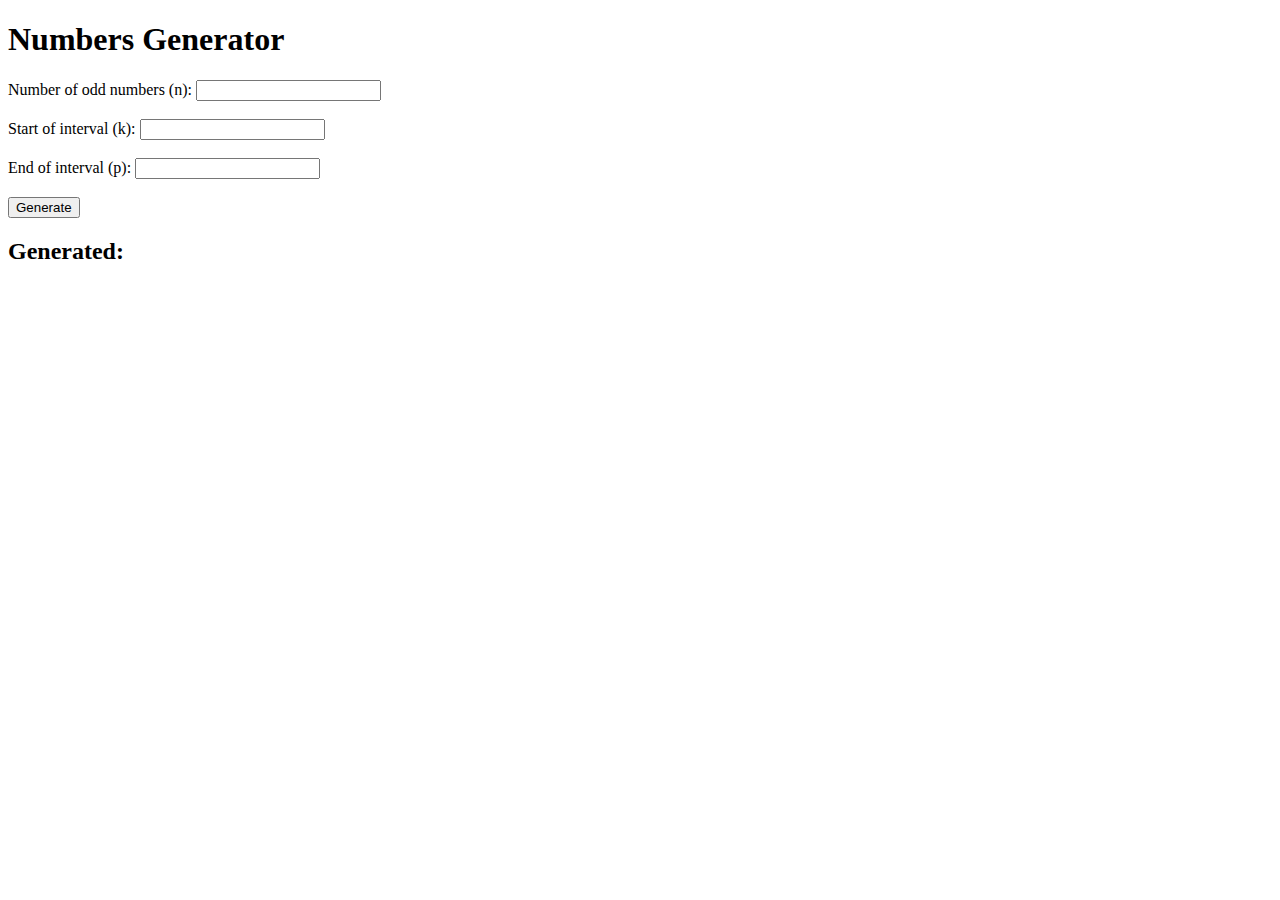
<file: task1/index.html>
<!DOCTYPE html>
<html lang="en">
<head>
    <meta charset="UTF-8">
    <meta name="viewport" content="width=device-width, initial-scale=1.0">
    <title>task 1</title>
</head>
<body>
    <h1>Numbers Generator</h1>
    <form id="Numbers">
        <label for="n">Number of odd numbers (n):</label>
        <input type="number" id="n" name="n" required><br><br>
        
        <label for="k">Start of interval (k):</label>
        <input type="number" id="k" name="k" required><br><br>
        
        <label for="p">End of interval (p):</label>
        <input type="number" id="p" name="p" required><br><br>
        
        <input type="submit" value="Generate">
    </form>
    
    <h2>Generated:</h2>
    <ul id="result"></ul>


    <script src="main.js" defer></script>
</body>
</html>
</file>
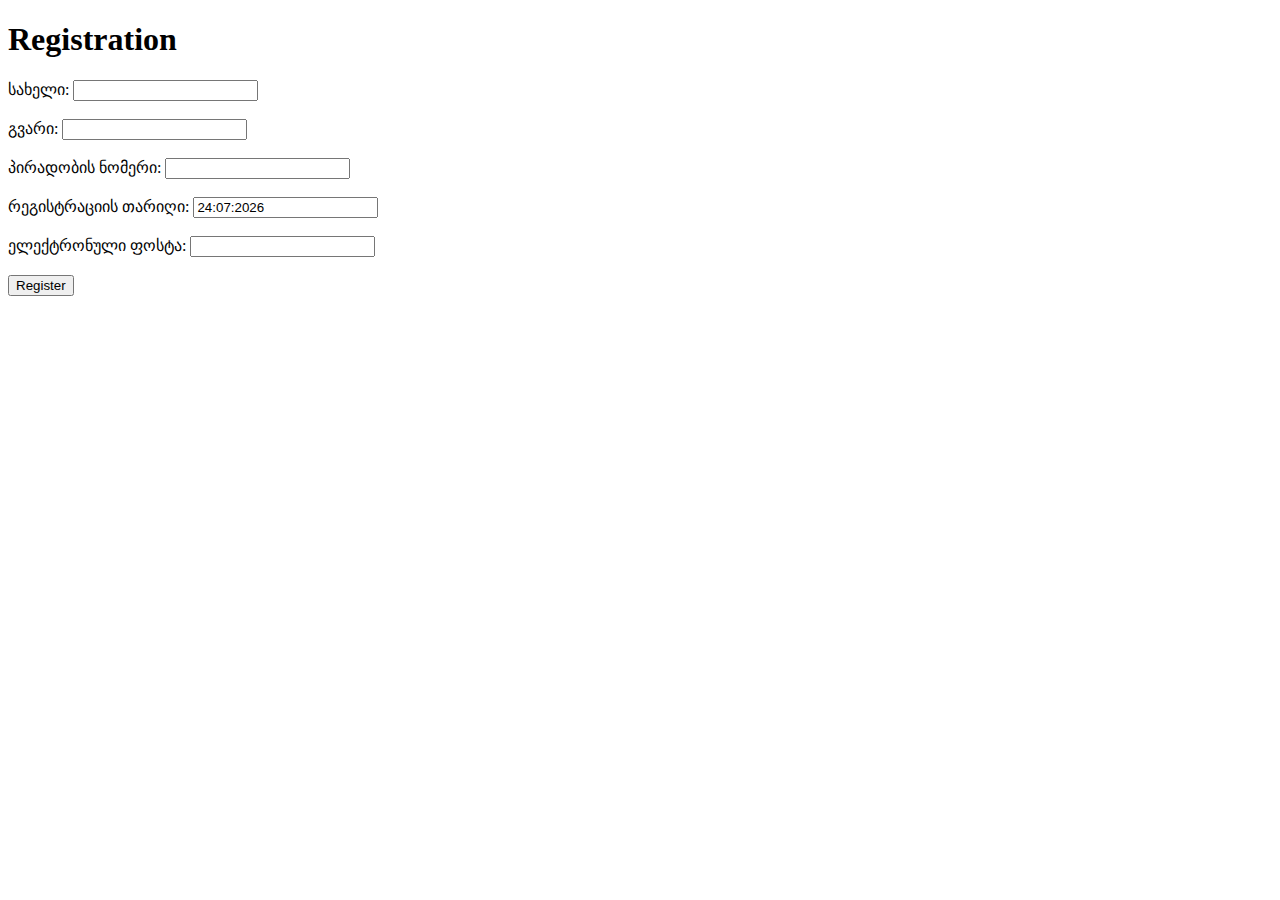
<file: task2/index.html>
<!DOCTYPE html>
<html lang="en">
<head>
    <meta charset="UTF-8">
    <meta name="viewport" content="width=device-width, initial-scale=1.0">
    <title>task 2</title>
    <link rel="stylesheet" href="style.css">
</head>
<body>
    <h1>Registration</h1>
    <form id="registration">
        <label for="firstName">სახელი:</label>
        <input type="text" id="firstName" name="firstName" required>
        <span id="firstNameError" class="error"></span><br><br>
        
        <label for="lastName">გვარი:</label>
        <input type="text" id="lastName" name="lastName" required>
        <span id="lastNameError" class="error"></span><br><br>
        
        <label for="idNumber">პირადობის ნომერი:</label>
        <input type="text" id="idNumber" name="idNumber" required>
        <span id="idNumberError" class="error"></span><br><br>
        
        <label for="registrationDate">რეგისტრაციის თარიღი:</label>
        <input type="text" id="registrationDate" name="registrationDate" readonly required><br><br>
        
        <label for="email">ელექტრონული ფოსტა:</label>
        <input type="email" id="email" name="email" required>
        <span id="emailError" class="error"></span><br><br>
        
        <input type="submit" value="Register">
    </form>


    <script src="main.js" defer></script>
</body>
</html>
</file>
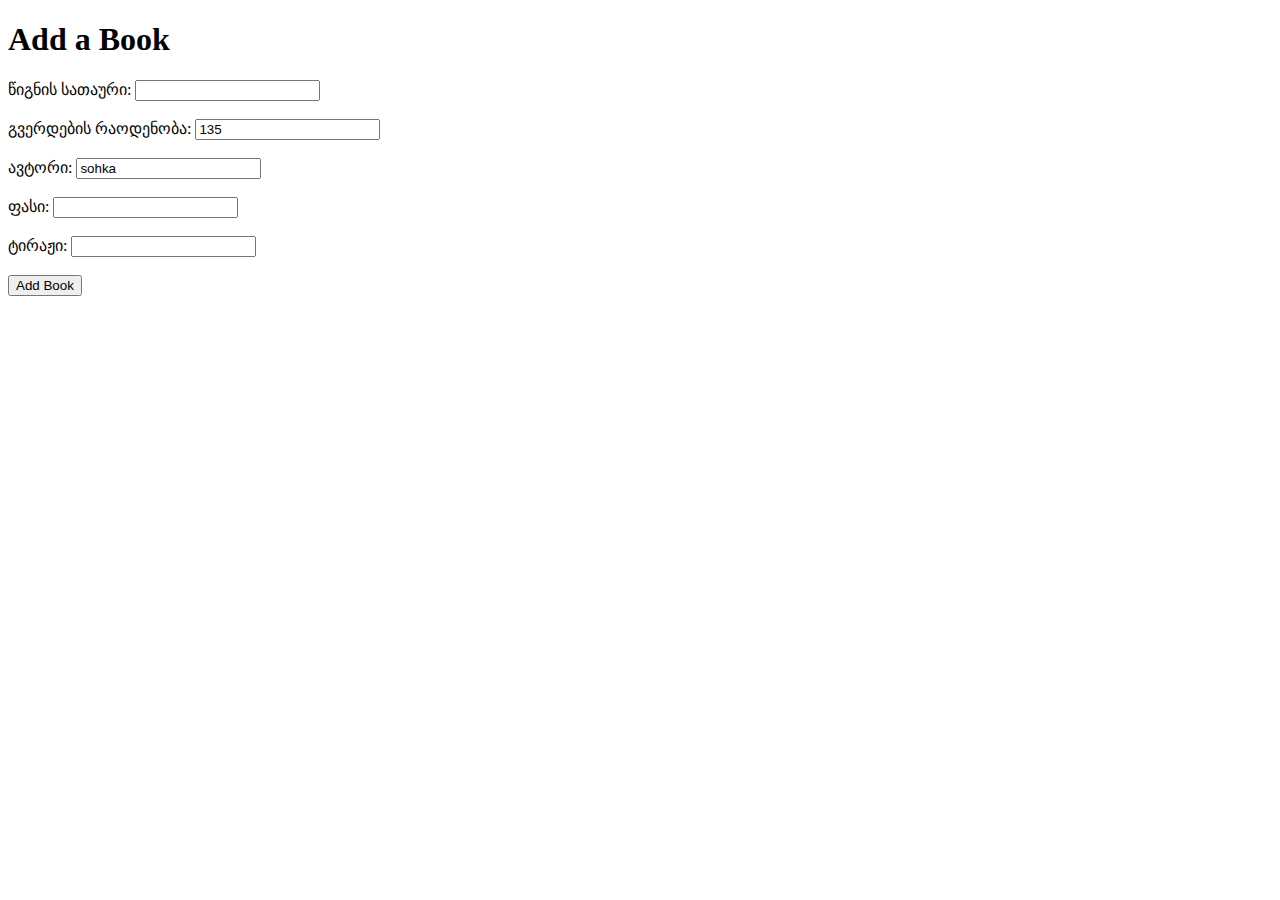
<file: task3/index.html>
<!DOCTYPE html>
<html lang="en">
<head>
    <meta charset="UTF-8">
    <meta name="viewport" content="width=device-width, initial-scale=1.0">
    <title>task 3</title>
    <link rel="stylesheet" href="style.css">
</head>
<body>
    <h1>Add a Book</h1>
    <form id="bookForm">
        <label for="title">წიგნის სათაური:</label>
        <input type="text" id="title" name="title" required>
        <span id="titleError" class="error"></span><br><br>

        <label for="pages">გვერდების რაოდენობა:</label>
        <input type="text" id="pages" name="pages" required readonly>
        <span id="pagesError" class="error"></span><br><br>
        
        <label for="author">ავტორი:</label>
        <input type="text" id="author" name="author" required readonly>
        <span id="authorError" class="error"></span><br><br>
        
        <label for="price">ფასი:</label>
        <input type="text" id="price" name="price" required>
        <span id="priceError" class="error"></span><br><br>
        
        <label for="copies">ტირაჟი:</label>
        <input type="text" id="copies" name="copies" required readonly>
        <span id="copiesError" class="error"></span><br><br>
        
        <input type="submit" value="Add Book">
    </form>


    <script src="main.js" defer></script>
</body>
</html>
</file>
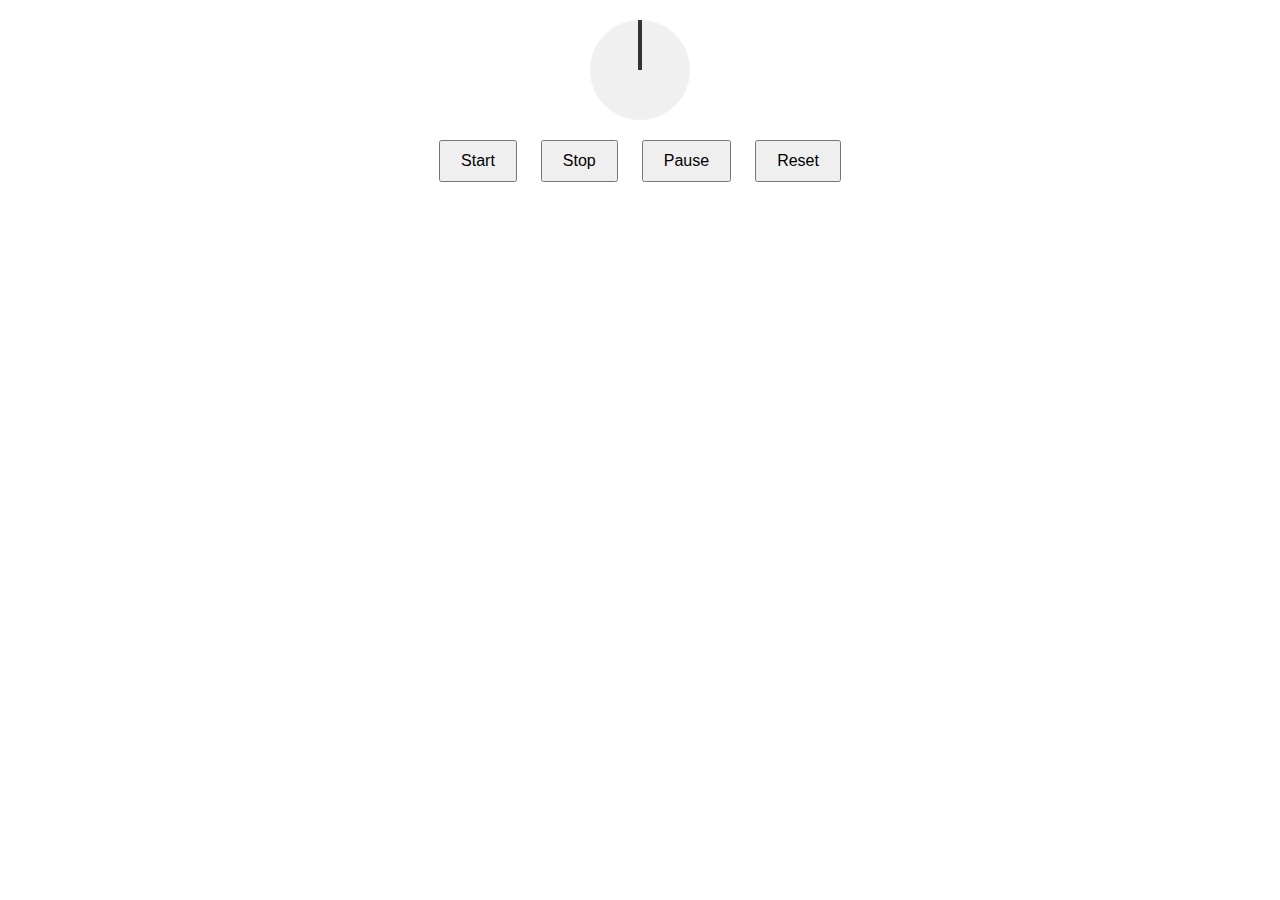
<file: task4/index.html>
<!DOCTYPE html>
<html lang="en">
<head>
    <meta charset="UTF-8">
    <meta name="viewport" content="width=device-width, initial-scale=1.0">
    <title>task 4</title>
    <link rel="stylesheet" href="style.css">
</head>
<body>
    <div class="spinner"></div>
    <div class="btn-container">
        <button id="startBtn">Start</button>
        <button id="stopBtn">Stop</button>
        <button id="pauseBtn">Pause</button>
        <button id="resetBtn">Reset</button>
    </div>

    <script src="main.js"></script>
</body>
</html>
</file>
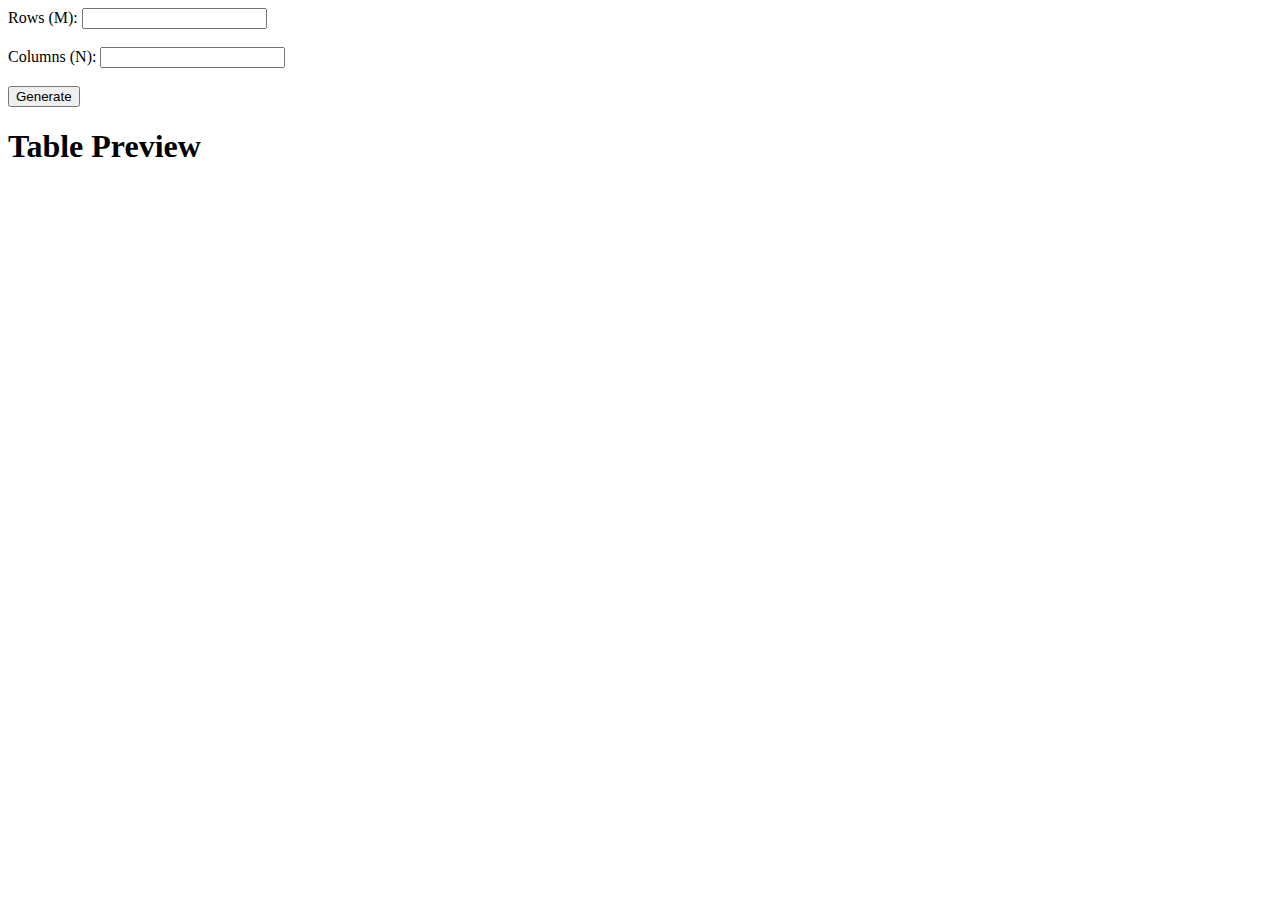
<file: task5/index.html>
<!DOCTYPE html>
<html lang="en">
<head>
    <meta charset="UTF-8">
    <meta name="viewport" content="width=device-width, initial-scale=1.0">
    <title>task 5</title>
    <link rel="stylesheet" href="style.css">
</head>
<body>
    <form id="table">
        <label for="rows">Rows (M):</label>
        <input type="text" id="rows" name="rows"><br><br>
        <label for="cols">Columns (N):</label>
        <input type="text" id="cols" name="cols"><br><br>
        <input type="submit" value="Generate">
    </form>

    <h1>Table Preview</h1>
    <div id="Container"></div>

    <script src="main.js"></script>
</body>
</html>
</file>
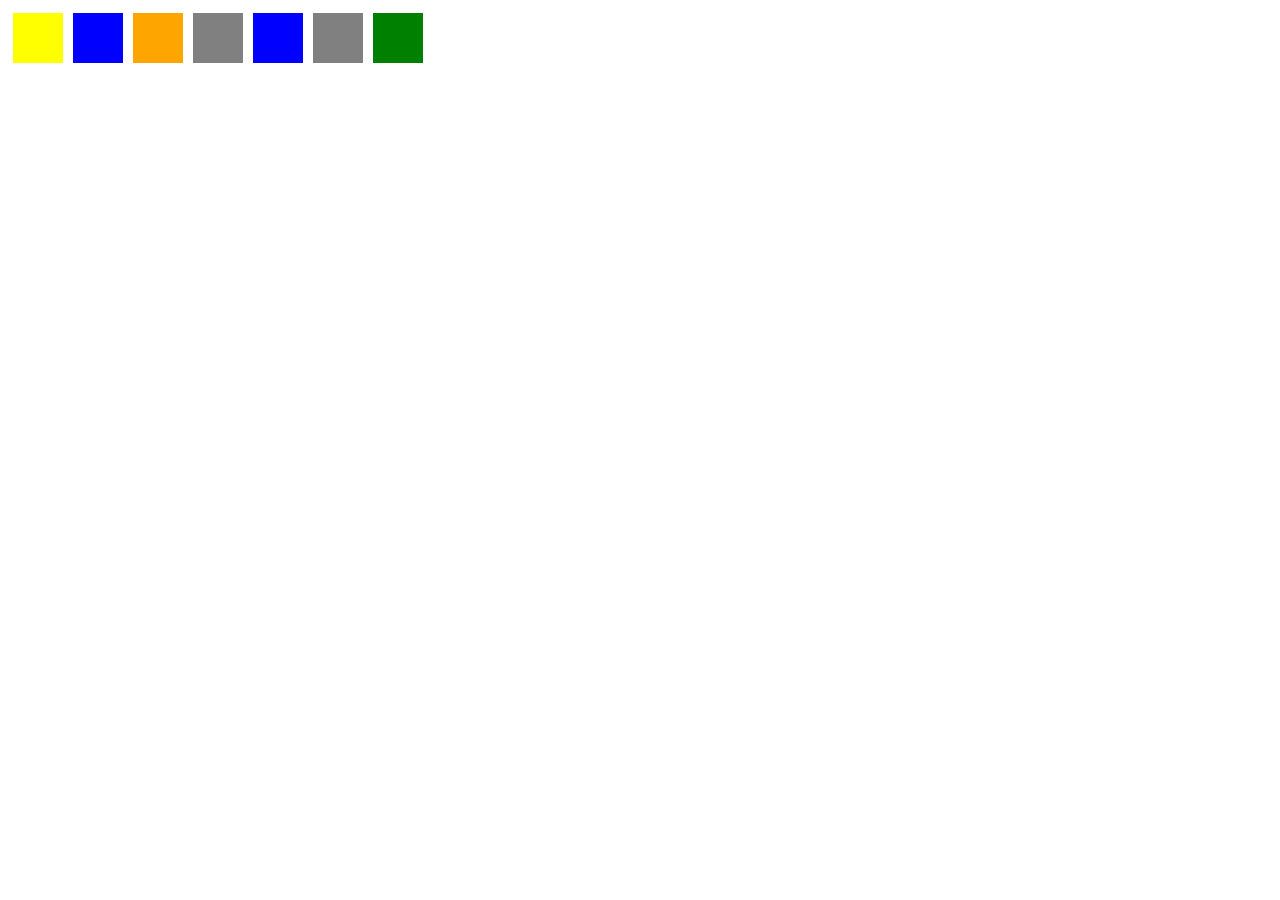
<file: task6/index.html>
<!DOCTYPE html>
<html lang="en">
<head>
    <meta charset="UTF-8">
    <meta name="viewport" content="width=device-width, initial-scale=1.0">
    <title>task 6</title>
    <link rel="stylesheet" href="style.css">
</head>
<body>
    <div id="div"></div>

    <script src="main.js"></script>
</body>
</html>
</file>
<file: task2/style.css>
.error {
    color: red;
    font-size: 0.9em;
    margin-left: 10px;
}
</file>
<file: task3/style.css>
.error {
    color: red;
    font-size: 0.9em;
    margin-left: 10px;
}
</file>
<file: task4/style.css>
.spinner {
    width: 100px;
    height: 100px;
    background-color: #f0f0f0;
    border-radius: 50%;
    margin: 20px auto;
    position: relative;
    animation: spin 2s linear infinite;
}

.spinner::before {
    content: '';
    position: absolute;
    top: 0;
    left: 50%;
    width: 4px;
    height: 50px;
    background-color: #333;
    transform: translateX(-50%);
    animation: move 2s linear infinite;
}

@keyframes spin {
    to {
        transform: rotate(360deg);
    }
}

@keyframes move {
    0%, 100% {
        height: 50px;
    }
    50% {
        height: 0;
    }
}

.btn-container {
    text-align: center;
    margin-top: 20px;
}

button {
    margin: 0 10px;
    padding: 10px 20px;
    font-size: 16px;
    cursor: pointer;
}
</file>
<file: task5/style.css>
table {
    border-collapse: collapse;
    margin: 20px auto;
}
table, th, td {
    border: 1px solid black;
}
th, td {
    width: 50px;
    height: 50px;
    text-align: center;
}
.even {
    background-color: #c0c0c0; 
    color: black;
}
.odd {
    background-color: #000080; 
    color: white;
}
</file>
<file: task6/style.css>
.square {
    width: 50px;
    height: 50px;
    display: inline-block;
    margin: 5px;
}
</file>
